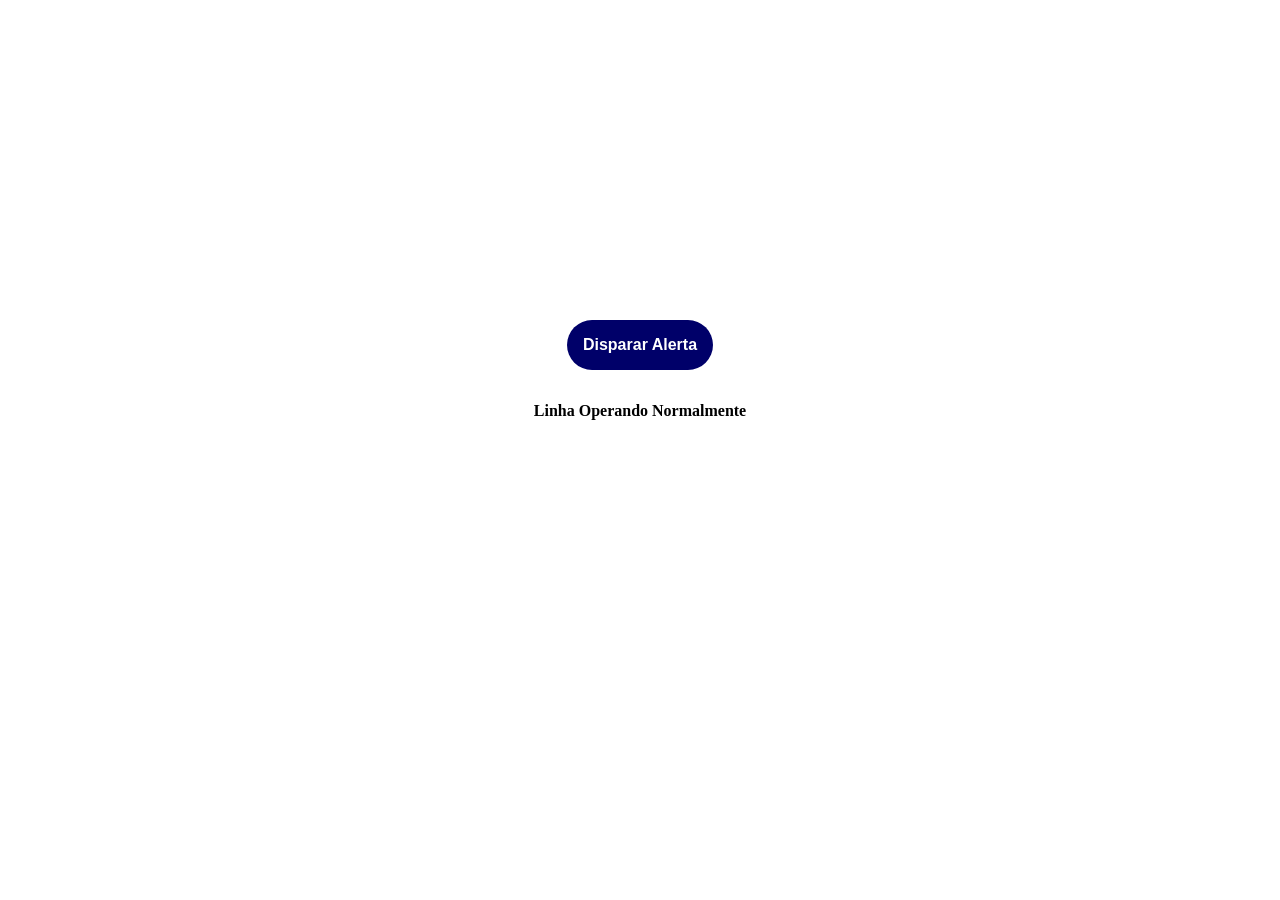
<file: modulo7/exercicio01/index.html>
<!DOCTYPE html>
<html lang="pt-br">
<head>
    <meta charset="UTF-8">
    <meta name="viewport" content="width=device-width, initial-scale=1.0">
    <title>Painel de Alerta da Linha de Montagem</title>
    <link rel="stylesheet" href="style.css">
</head>
<body>
    <button id='btnAlerta'>Disparar Alerta</button>

    <div id='statusPainel'>Linha Operando Normalmente</div>

    <script src="app.js"></script>
</body>
</html>
</file>
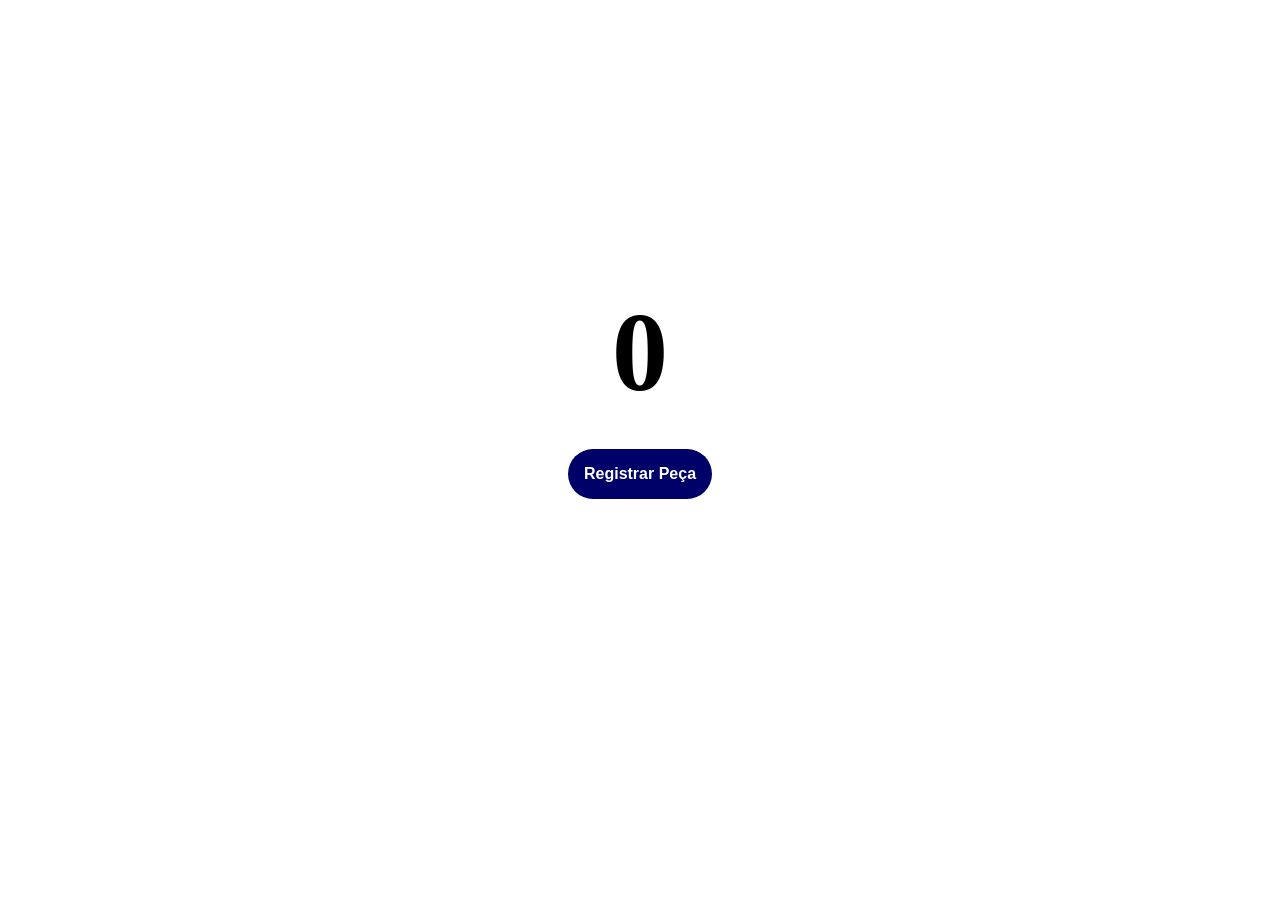
<file: modulo7/exercicio02/index.html>
<!DOCTYPE html>
<html lang="pt-br">
<head>
    <meta charset="UTF-8">
    <meta name="viewport" content="width=device-width, initial-scale=1.0">
    <title>Contador de Peças Produzidas</title>
    <link rel="stylesheet" href="style.css">
</head>
<body>
    <h2 id='contador'>0</h2>

    <button id='btnProduzir'>Registrar Peça</button>

    <script src="app.js"></script>
</body>
</html>
</file>
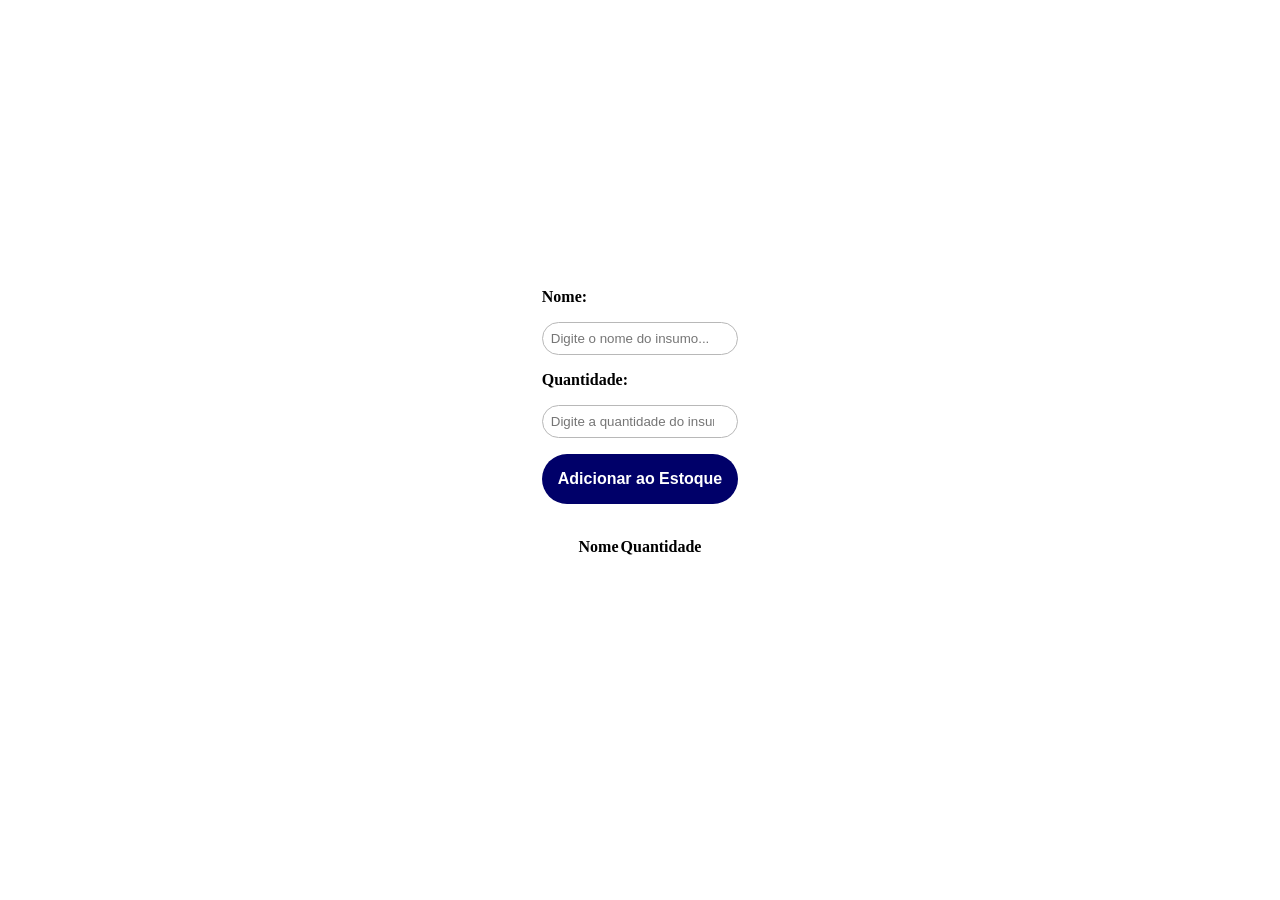
<file: modulo7/exercicio03/index.html>
<!DOCTYPE html>
<html lang="pt-br">
<head>
    <meta charset="UTF-8">
    <meta name="viewport" content="width=device-width, initial-scale=1.0">
    <title>Tabela Dinâmica de Insumos</title>
    <link rel="stylesheet" href="style.css">
</head>
<body>
    <form id="form">
        <label for="nomeInsumo">Nome: </label>
        <input type="text" id='nomeInsumo' name="nomeInsumo" placeholder="Digite o nome do insumo...">

        <label for="qtdInsumo">Quantidade: </label>
        <input type="number" id='qtdInsumo' name="qtdInsumo" placeholder="Digite a quantidade do insumo...">

        <button type="submit" id="btnAdicionarEstoque">Adicionar ao Estoque</button>
    </form>

    <table id="tabelaEstoque">
        <thead>
            <tr>
                <th>Nome</th>
                <th>Quantidade</th>
            </tr>
        </thead>
        <tbody id='tabelaEstoque'></tbody>
    </table>

    <script src="app.js"></script>
</body>
</html>
</file>
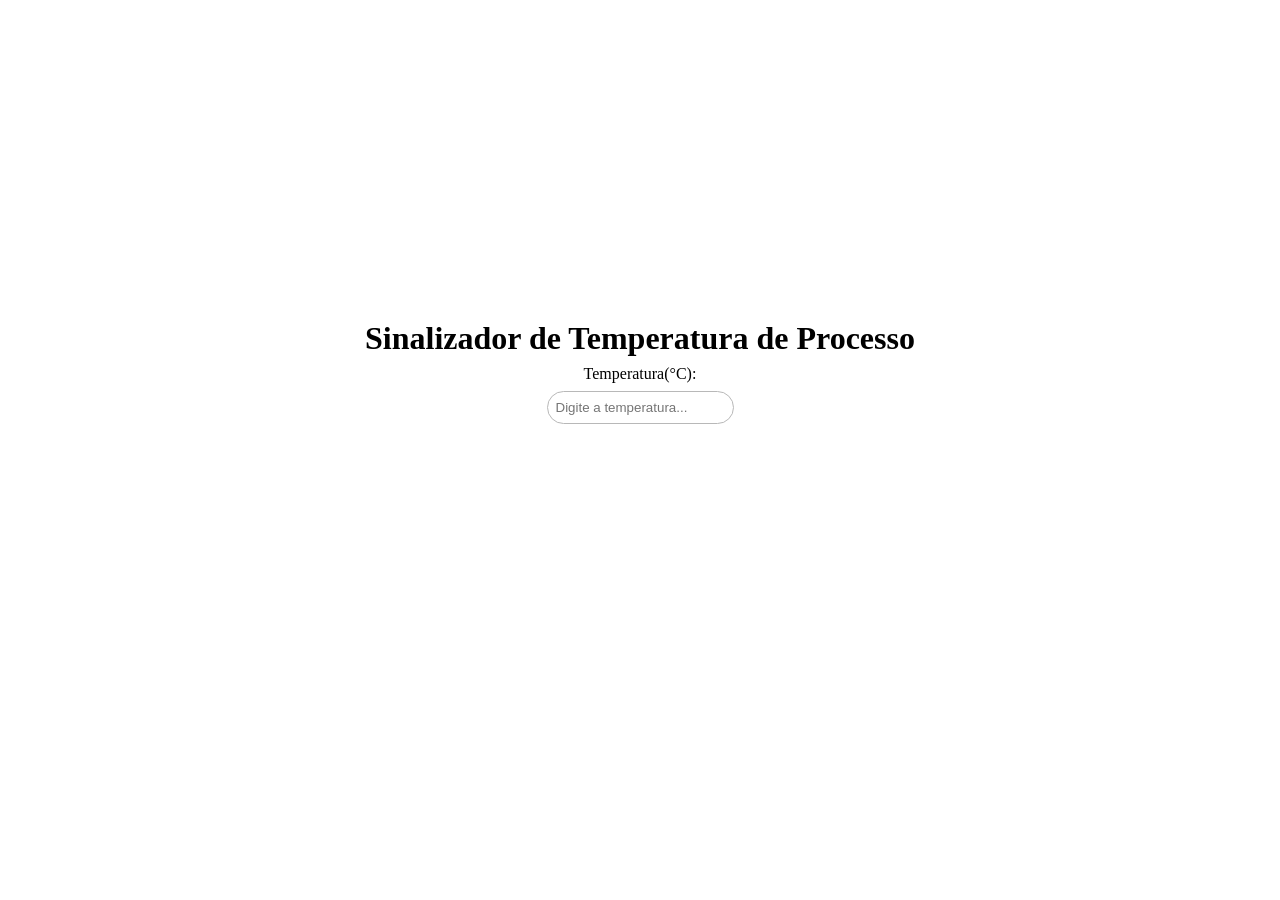
<file: modulo7/exercicio04/index.html>
<!DOCTYPE html>
<html lang="pt-br">
<head>
    <meta charset="UTF-8">
    <meta name="viewport" content="width=device-width, initial-scale=1.0">
    <title>Sinalizador de Temperatura de Processo</title>
    <link rel="stylesheet" href="style.css">
</head>
<body>
    <h1>Sinalizador de Temperatura de Processo</h1>

    <label for="inputTemp">Temperatura(°C):</label>
    <input type='number' id='inputTemp' placeholder="Digite a temperatura...">

    <p id='mensagemTemp'></p>

    <script src="app.js"></script>
</body>
</html>
</file>
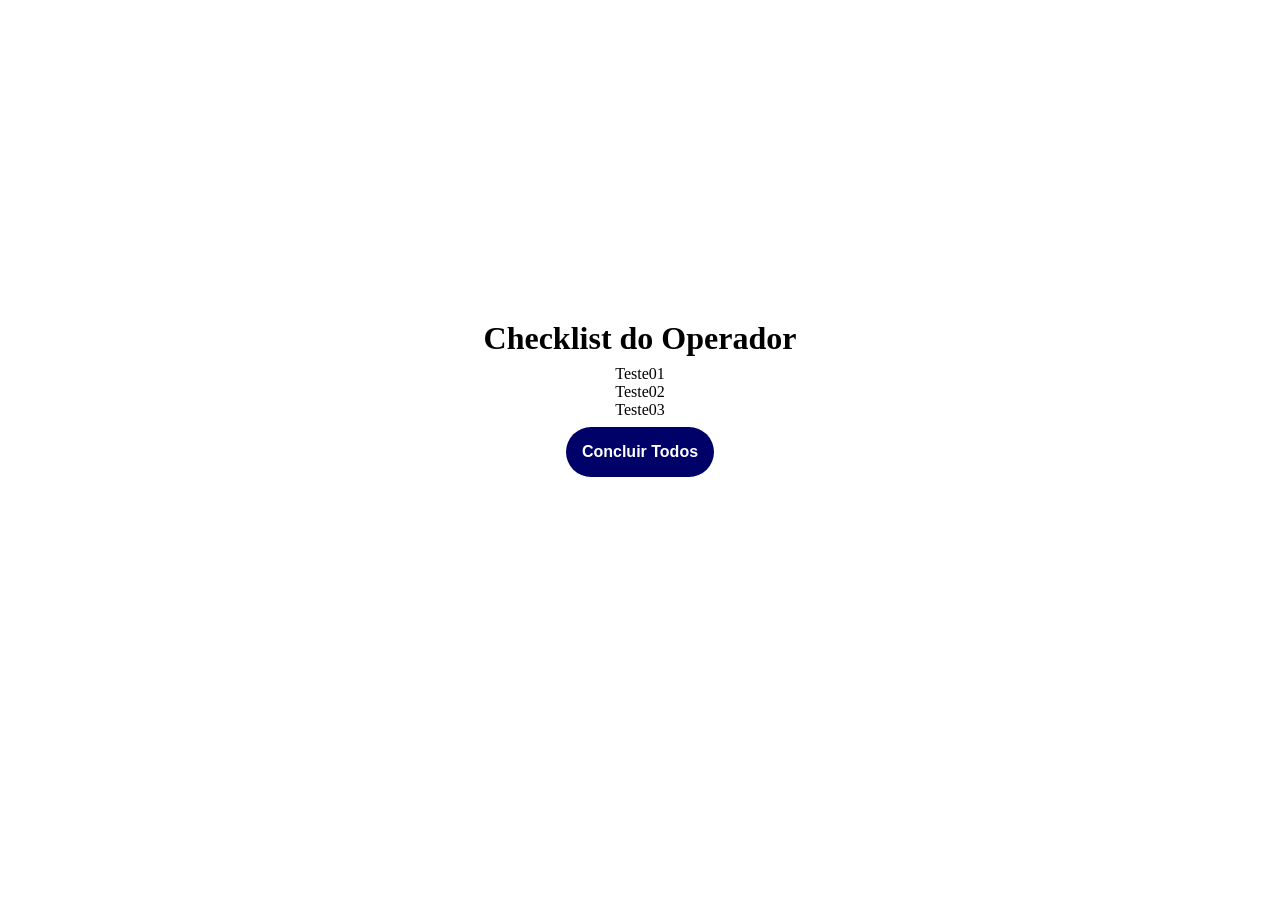
<file: modulo7/exercicio05/index.html>
<!DOCTYPE html>
<html lang="pt-br">
<head>
    <meta charset="UTF-8">
    <meta name="viewport" content="width=device-width, initial-scale=1.0">
    <title>Lista de Checagem do Operador</title>
    <link rel="stylesheet" href="style.css">
</head>
<body>
    <h1>Checklist do Operador</h1>

    <ul id='checklist'>
        <li>Teste01</li>
        <li>Teste02</li>
        <li>Teste03</li>
    </ul>

    <button id="btnConcluir">Concluir Todos</button>
    
    <script src="app.js"></script>
</body>
</html>
</file>
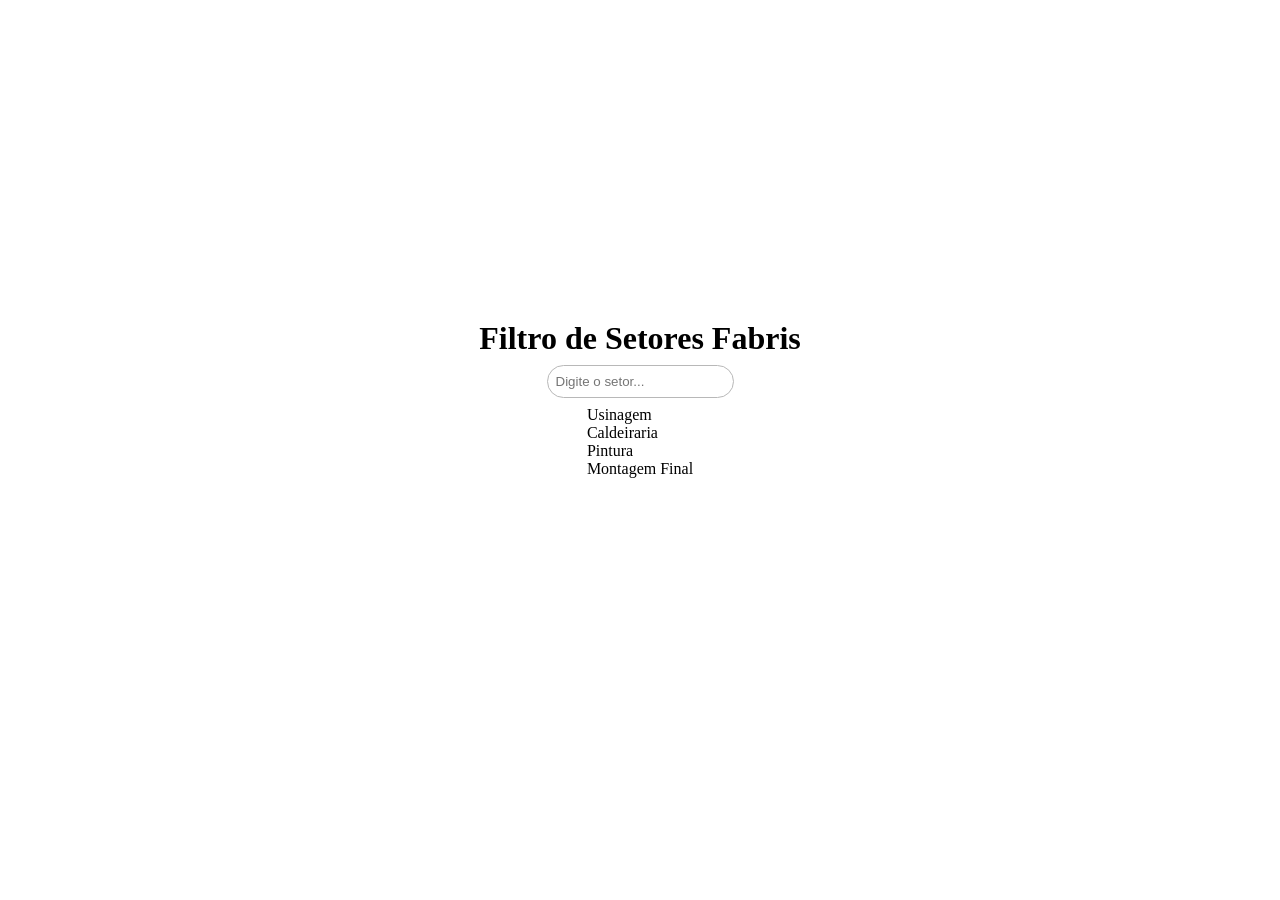
<file: modulo7/exercicio06/index.html>
<!DOCTYPE html>
<html lang="pt-br">
<head>
    <meta charset="UTF-8">
    <meta name="viewport" content="width=device-width, initial-scale=1.0">
    <title>Filtro de Setores Fabris</title>
    <link rel="stylesheet" href="style.css">
</head>
<body>
    <h1>Filtro de Setores Fabris</h1>

    <input type='text' id='filtroModulo' placeholder="Digite o setor...">

    <ul id="listaSetores">
        <li>Usinagem</li>
        <li>Caldeiraria</li>
        <li>Pintura</li>
        <li>Montagem Final</li>
    </ul>

    <script src="app.js"></script>
</body>
</html>
</file>
<file: modulo7/exercicio01/style.css>
*{
    margin: 0;
    padding: 0;
    box-sizing: border-box;
}

body {
    display: flex;
    flex-direction: column;
    gap: 2rem;
    align-items: center;
    margin: 20rem;
}

#btnAlerta {
    border-radius: 9999px;
    border: none;
    color: white;
    background-color: rgb(0, 0, 105);
    padding: 1rem;
    font-weight: bold;
    font-size: 1rem;
}

#statusPainel {
    font-size: 1rem;
    font-weight: bold;
}
</file>
<file: modulo7/exercicio02/style.css>
*{
    margin: 0;
    padding: 0;
    box-sizing: border-box;
}

body {
    display: flex;
    flex-direction: column;
    gap: 2rem;
    align-items: center;
    margin: 18rem;
}

#contador {
    font-size: 7rem;
}

#btnProduzir {
    border-radius: 9999px;
    border: none;
    color: white;
    background-color: rgb(0, 0, 105);
    padding: 1rem;
    font-weight: bold;
    font-size: 1rem;
}
</file>
<file: modulo7/exercicio03/style.css>
* {
    margin: 0;
    padding: 0;
    box-sizing: border-box;
}

body {
    display: flex;
    flex-direction: column;
    gap: 2rem;
    align-items: center;
    margin: 18rem;
}

form {
    display: flex;
    flex-direction: column;
    gap: 1rem;
}

label {
    font-size: 1rem;
    font-weight: bold;
}

input {
    border: 1px solid rgb(184, 184, 184);
    border-radius: 9999px;
    padding: 0.5rem;
}

#btnAdicionarEstoque {
    border-radius: 9999px;
    border: none;
    color: white;
    background-color: rgb(0, 0, 105);
    padding: 1rem;
    font-weight: bold;
    font-size: 1rem;
}

table, th {
    text-align: start;
}
</file>
<file: modulo7/exercicio04/style.css>
* {
    margin: 0;
    padding: 0;
    box-sizing: border-box;
}

body {
    margin: 20rem;
    display: flex;
    flex-direction: column;
    align-items: center;
    gap: 0.5rem;
}

input {
    border: 1px solid rgb(184, 184, 184);
    border-radius: 9999px;
    padding: 0.5rem;
}
</file>
<file: modulo7/exercicio05/style.css>
* {
    margin: 0;
    padding: 0;
    box-sizing: border-box;
}

body {
    margin: 20rem;
    display: flex;
    flex-direction: column;
    align-items: center;
    gap: 0.5rem;
}

ul li {
    list-style: none;
}

#btnConcluir {
    border-radius: 9999px;
    border: none;
    color: white;
    background-color: rgb(0, 0, 105);
    padding: 1rem;
    font-weight: bold;
    font-size: 1rem;
}

.concluido {
    text-decoration: line-through;
}
</file>
<file: modulo7/exercicio06/style.css>
* {
    margin: 0;
    padding: 0;
    box-sizing: border-box;
}

body {
    margin: 20rem;
    display: flex;
    flex-direction: column;
    align-items: center;
    gap: 0.5rem;
}

input {
    border: 1px solid rgb(184, 184, 184);
    border-radius: 9999px;
    padding: 0.5rem;
}

ul li {
    list-style: none;
}
</file>
